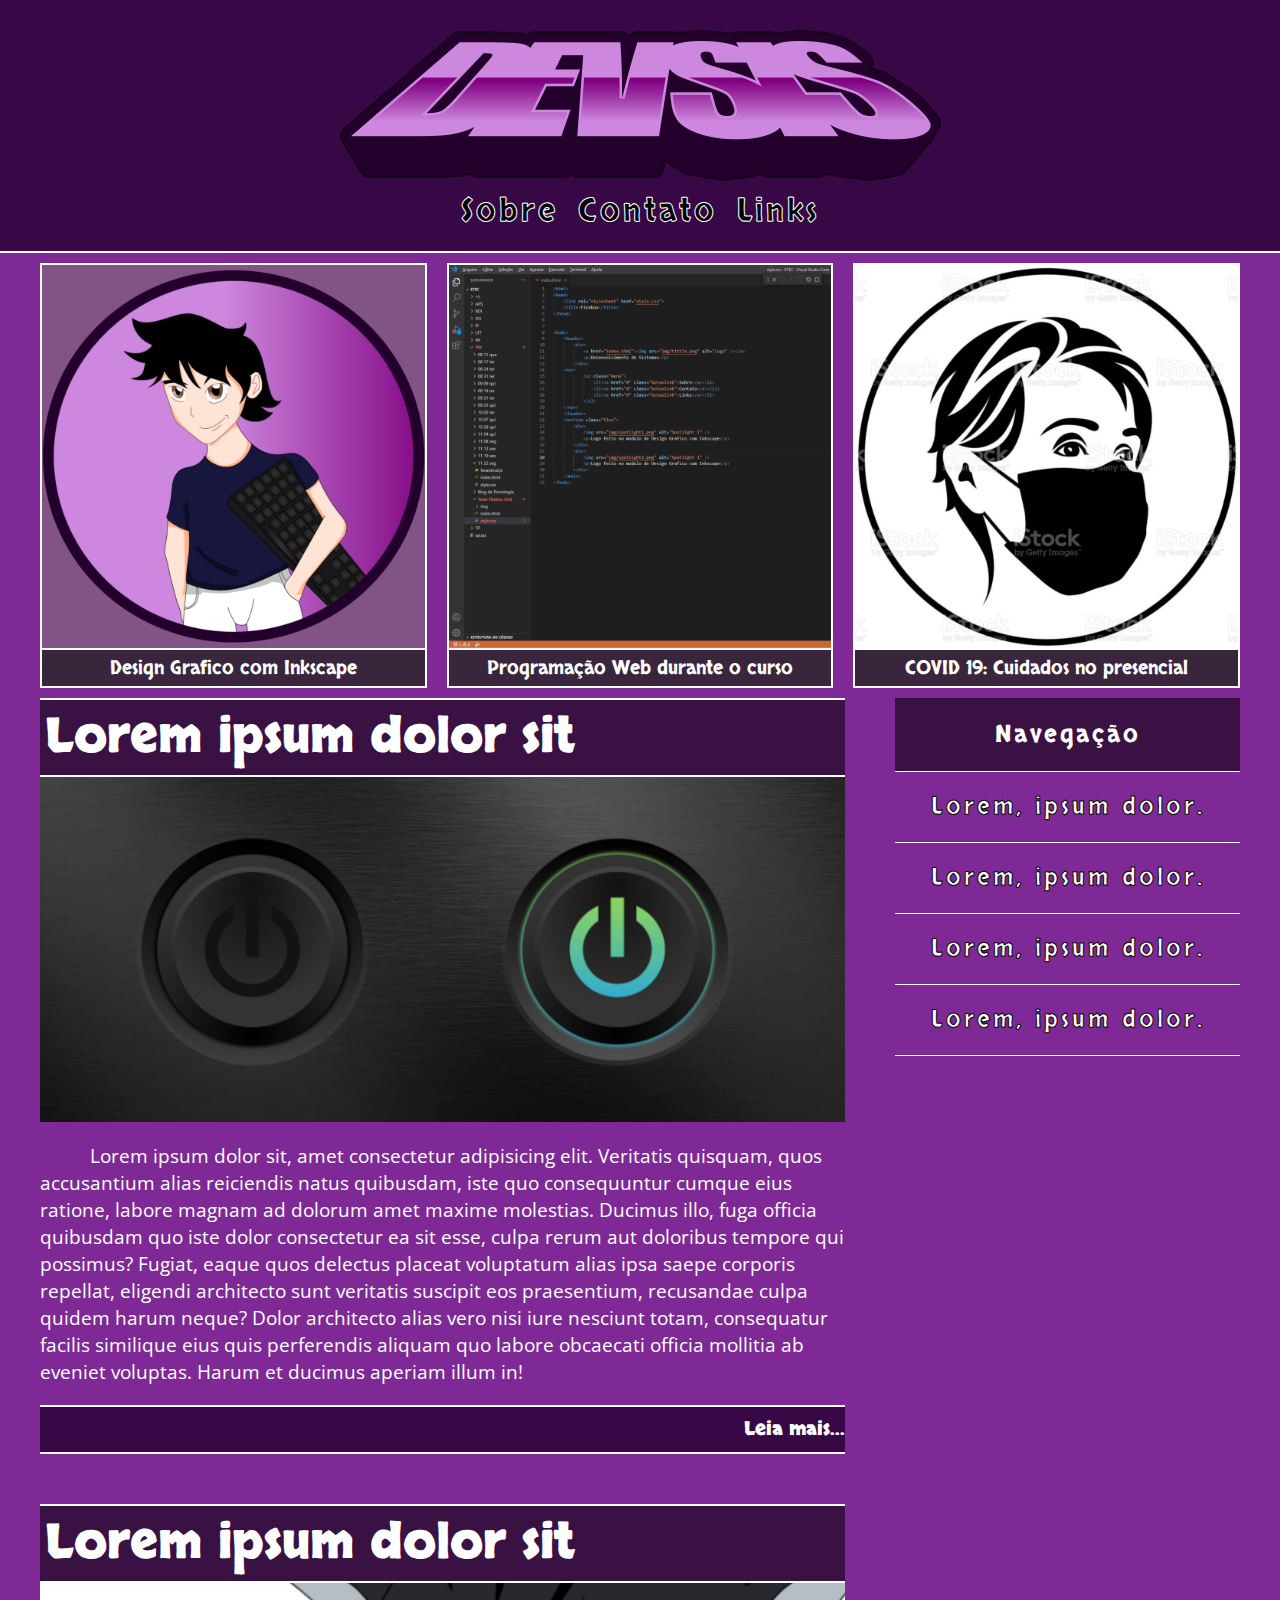
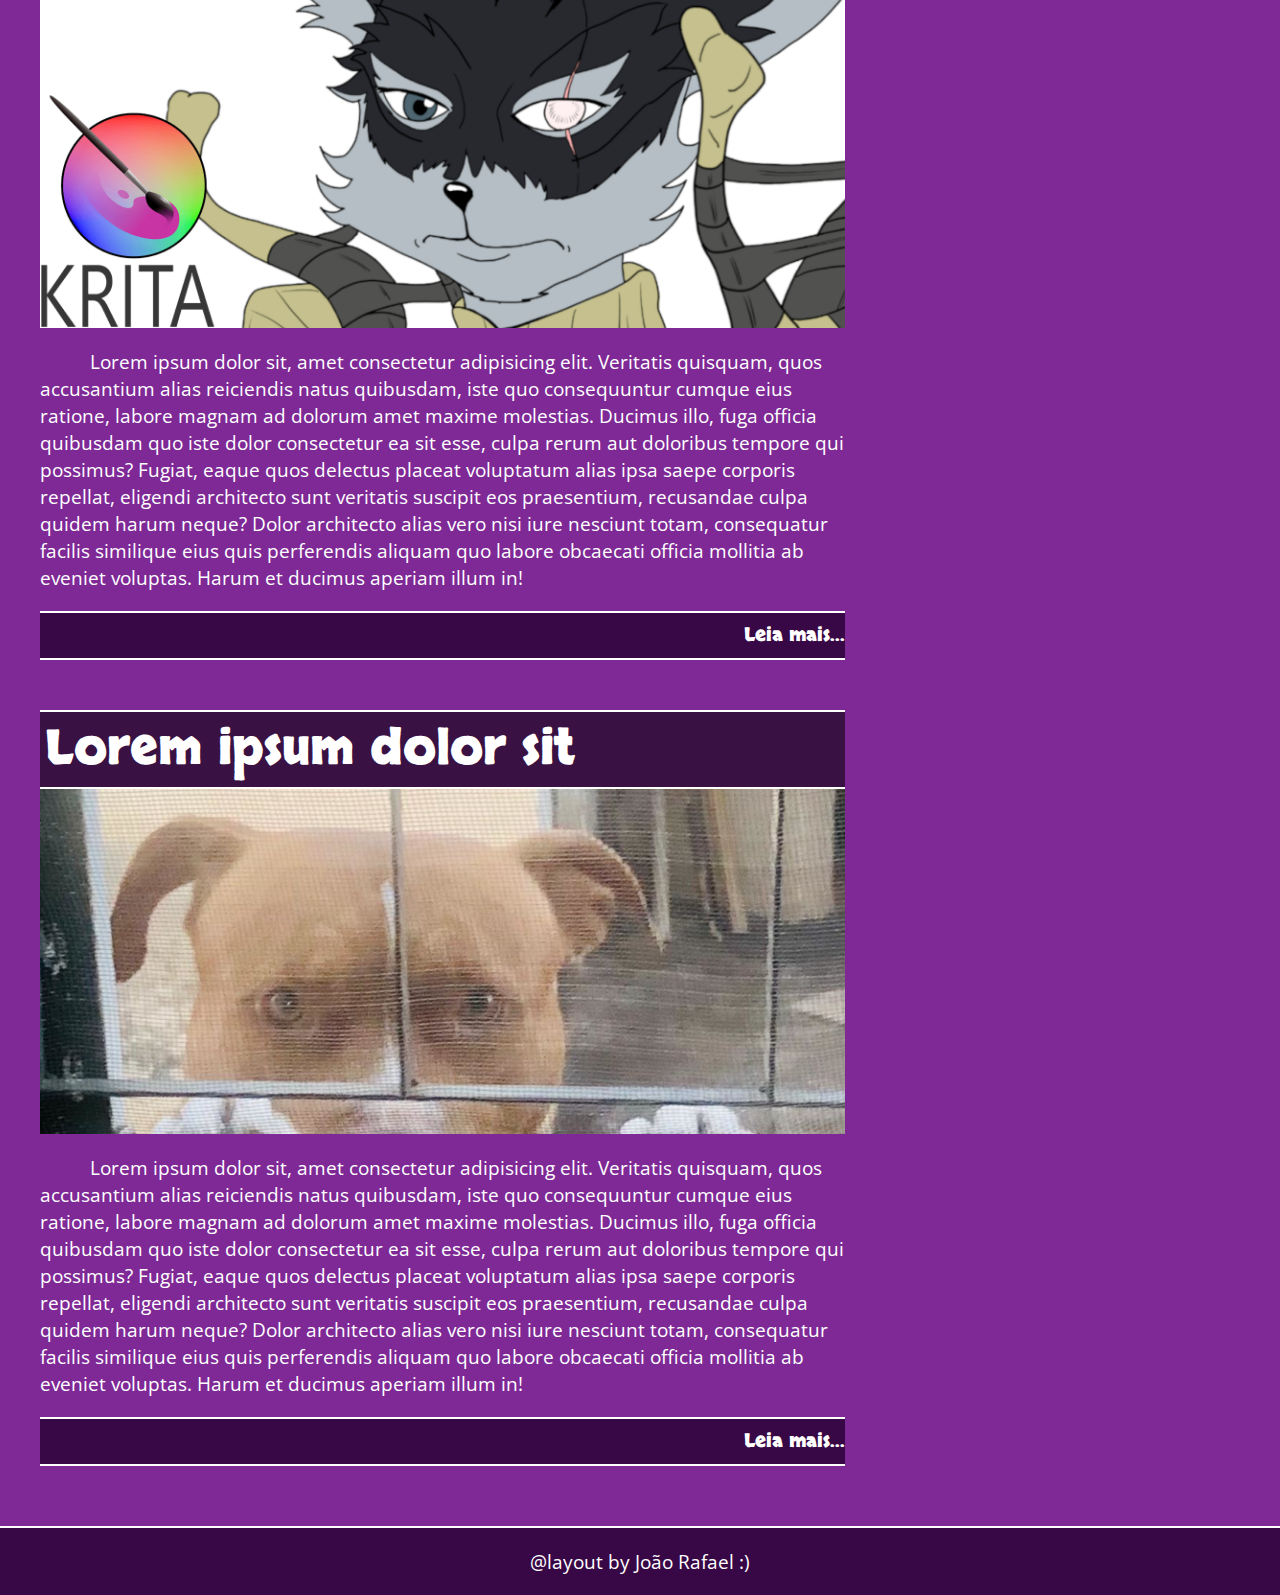
<file: index.html>
<!DOCTYPE html>
<html lang=”pt-br”>
<head>
	<link rel="stylesheet" href="style.css">
	<link rel="preconnect" href="https://fonts.googleapis.com">
	<link rel="preconnect" href="https://fonts.gstatic.com" crossorigin>
	<link href="https://fonts.googleapis.com/css2?family=Skranji:wght@400;700&display=swap" rel="stylesheet">
	<meta http-equiv="Content-Type" content="text/html; charset=utf-8">
	<link rel="preconnect" href="https://fonts.googleapis.com">
	<link rel="preconnect" href="https://fonts.gstatic.com" crossorigin>
	<link href="https://fonts.googleapis.com/css2?family=Open+Sans&display=swap" rel="stylesheet">
	<title>DEVSIS Home</title>
</head>


<body>
    
	<header>
	<div class="topo">
		<a href="index.html"><img src="img/tittle.png" alt="Logo" /></a>				
		<ul class="menu">
			<li><a href="#" class="botaolink">Sobre</a></li>
			<li><a href="contato.html" class="botaolink">Contato</a></li>
			<li><a href="#" class="botaolink">Links</a></li>
		</ul>		
	</div>	
	</header>
	<section>
	<div class="flex">
		<div>
			<a href="aulainkscape.html"><img src="img/spotlight1.png" alt="Spotlight 1" />
			<p>Design Grafico com Inkscape</p></a>
		</div>
		<div>
			<a href="#"><img src="img/spotlight2.png" alt="Spotlight 2" />
			<p>Programação Web durante o curso</p></a>
		</div>
		<div>
			<a href="#"><img src="img/spotlight3.png" alt="Spotlight 3" />
			<p>COVID 19: Cuidados no presencial</p></a>
		</div>
	</div>
	</section>
	
	<div class="conteudo">
		<div>
			<div>
				<h1>Lorem ipsum dolor sit</h1>
				<img src="img/previa01.png" alt="previa do conteudo" />				
				<p>Lorem ipsum dolor sit, amet consectetur adipisicing elit. Veritatis quisquam, quos accusantium alias reiciendis natus quibusdam, iste quo consequuntur cumque eius ratione, labore magnam ad dolorum amet maxime molestias. Ducimus illo, fuga officia quibusdam quo iste dolor consectetur ea sit esse, culpa rerum aut doloribus tempore qui possimus? Fugiat, eaque quos delectus placeat voluptatum alias ipsa saepe corporis repellat, eligendi architecto sunt veritatis suscipit eos praesentium, recusandae culpa quidem harum neque? Dolor architecto alias vero nisi iure nesciunt totam, consequatur facilis similique eius quis perferendis aliquam quo labore obcaecati officia mollitia ab eveniet voluptas. Harum et ducimus aperiam illum in!</p>
				<h2><a href="aulainkscape.html">Leia mais...</a></h2>
			</div>
			<div>
				<h1>Lorem ipsum dolor sit</h1>
				<img src="img/previa02.png" alt="previa do conteudo" />
				<p>Lorem ipsum dolor sit, amet consectetur adipisicing elit. Veritatis quisquam, quos accusantium alias reiciendis natus quibusdam, iste quo consequuntur cumque eius ratione, labore magnam ad dolorum amet maxime molestias. Ducimus illo, fuga officia quibusdam quo iste dolor consectetur ea sit esse, culpa rerum aut doloribus tempore qui possimus? Fugiat, eaque quos delectus placeat voluptatum alias ipsa saepe corporis repellat, eligendi architecto sunt veritatis suscipit eos praesentium, recusandae culpa quidem harum neque? Dolor architecto alias vero nisi iure nesciunt totam, consequatur facilis similique eius quis perferendis aliquam quo labore obcaecati officia mollitia ab eveniet voluptas. Harum et ducimus aperiam illum in!</p>
				<h2><a href="aulakrita.html">Leia mais...</a></h2>
			</div>
			<div>
				<h1>Lorem ipsum dolor sit</h1>
				<img src="img/previa03.png" alt="previa do conteudo" />
				<p>Lorem ipsum dolor sit, amet consectetur adipisicing elit. Veritatis quisquam, quos accusantium alias reiciendis natus quibusdam, iste quo consequuntur cumque eius ratione, labore magnam ad dolorum amet maxime molestias. Ducimus illo, fuga officia quibusdam quo iste dolor consectetur ea sit esse, culpa rerum aut doloribus tempore qui possimus? Fugiat, eaque quos delectus placeat voluptatum alias ipsa saepe corporis repellat, eligendi architecto sunt veritatis suscipit eos praesentium, recusandae culpa quidem harum neque? Dolor architecto alias vero nisi iure nesciunt totam, consequatur facilis similique eius quis perferendis aliquam quo labore obcaecati officia mollitia ab eveniet voluptas. Harum et ducimus aperiam illum in!</p>
				<h2><a href="#">Leia mais...</a></h2>
			</div>
		</div>
		
		<div class="navigate">
				<ul>
					<li>Navegação</li>
					<li><a href="#">Lorem, ipsum dolor.</a></li>
					<li><a href="#">Lorem, ipsum dolor.</a></li>
					<li><a href="#">Lorem, ipsum dolor.</a></li>
					<li><a href="#">Lorem, ipsum dolor.</a></li>
				</ul>
		</div>
	</div>
	<footer>
		@layout by João Rafael :)
	</footer>
</body>
</file>
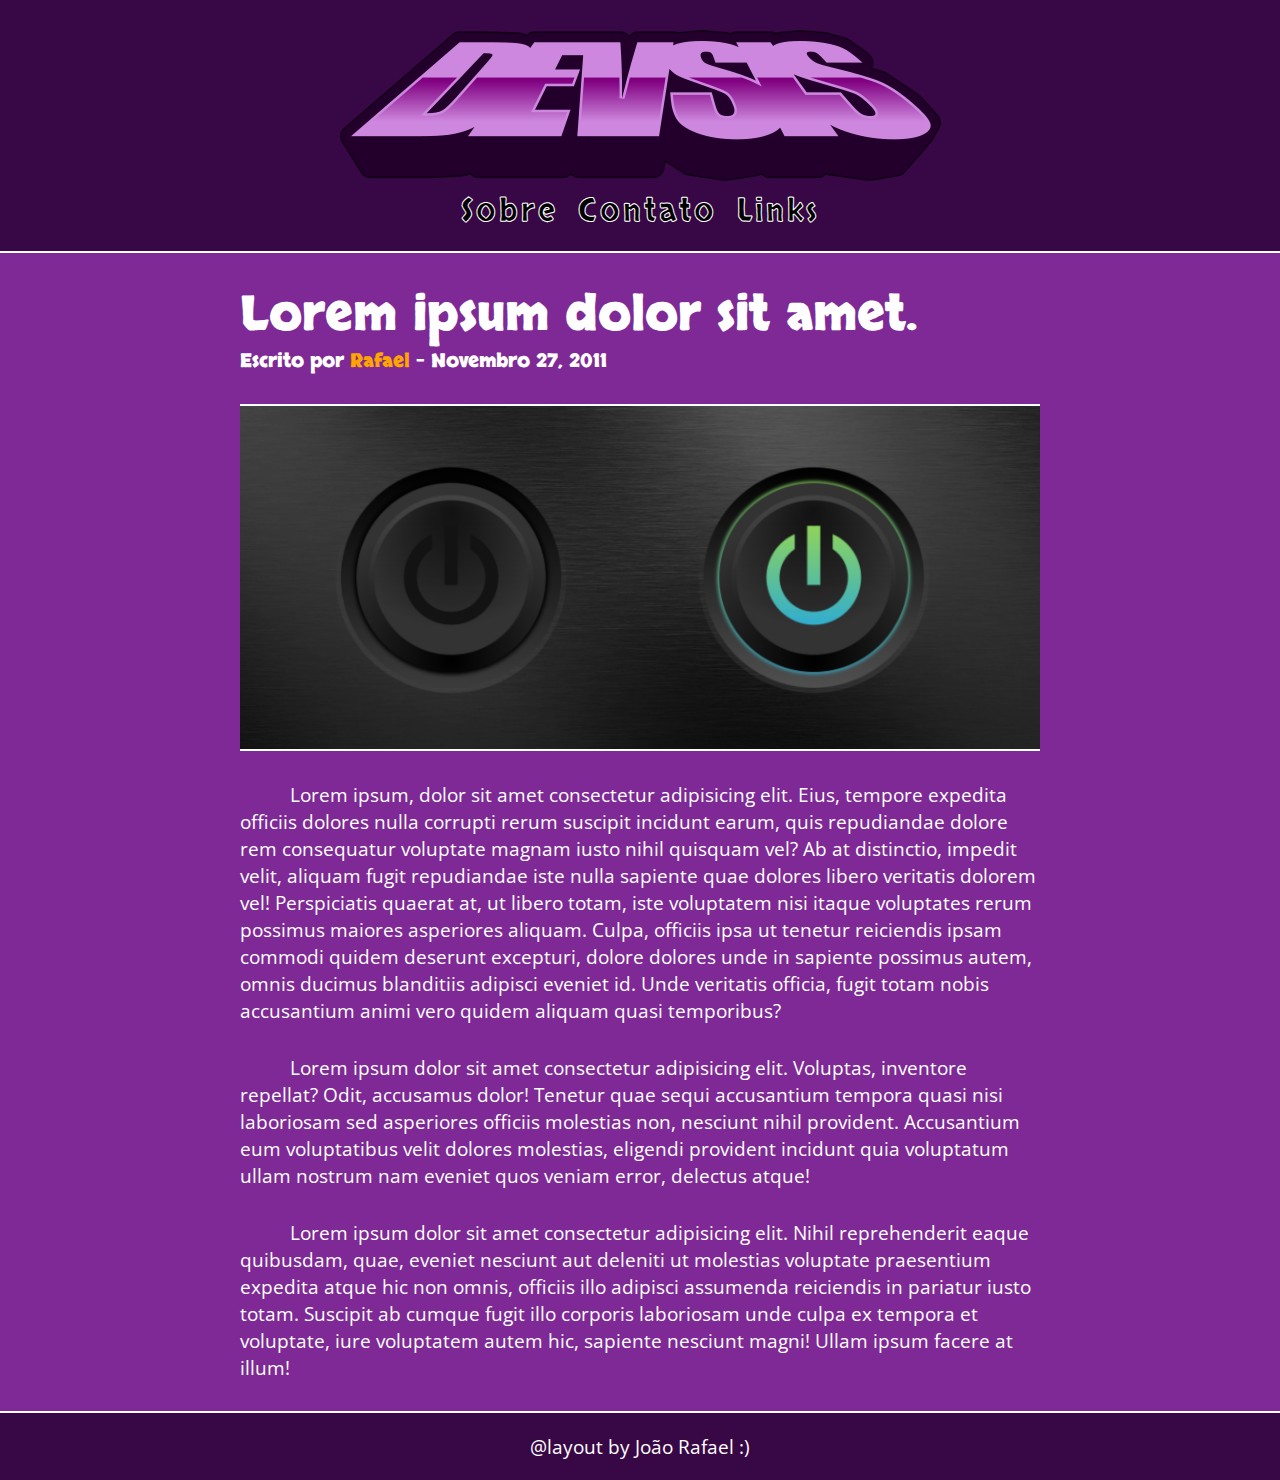
<file: aulainkscape.html>
<!DOCTYPE html>
<html lang=”pt-br”>
<head>
	<link rel="stylesheet" href="style.css">
	<link rel="preconnect" href="https://fonts.googleapis.com">
	<link rel="preconnect" href="https://fonts.gstatic.com" crossorigin>
	<link href="https://fonts.googleapis.com/css2?family=Skranji:wght@400;700&display=swap" rel="stylesheet">
	<link rel="preconnect" href="https://fonts.gstatic.com" crossorigin>
	<link href="https://fonts.googleapis.com/css2?family=Open+Sans&display=swap" rel="stylesheet">
	<meta http-equiv="Content-Type" content="text/html; charset=utf-8">
	<link rel="stylesheet" href="style.css">
	<title>DEV SIS - Inkscape</title>
</head>


<body>
    
	<header>
	<div class="topo">
		<a href="index.html"><img src="img/tittle.png" alt="Logo" /></a>				
		<ul class="menu">
			<li><a href="#" class="botaolink">Sobre</a></li>
			<li><a href="contato.html" class="botaolink">Contato</a></li>
			<li><a href="#" class="botaolink">Links</a></li>
		</ul>		
	</div>	
	</header>

    <div class="conteudopg">
    	<h1>Lorem ipsum dolor sit amet.</h1>
        <h2>Escrito por <span class="autor"><a href="#">Rafael</a></span> - Novembro 27, 2011</h2>
        <img src="img/previa01.png" alt="imagem inkscape" />
        <p>Lorem ipsum, dolor sit amet consectetur adipisicing elit. Eius, tempore expedita officiis dolores nulla corrupti rerum suscipit incidunt earum, quis repudiandae dolore rem consequatur voluptate magnam iusto nihil quisquam vel? Ab at distinctio, impedit velit, aliquam fugit repudiandae iste nulla sapiente quae dolores libero veritatis dolorem vel! Perspiciatis quaerat at, ut libero totam, iste voluptatem nisi itaque voluptates rerum possimus maiores asperiores aliquam. Culpa, officiis ipsa ut tenetur reiciendis ipsam commodi quidem deserunt excepturi, dolore dolores unde in sapiente possimus autem, omnis ducimus blanditiis adipisci eveniet id. Unde veritatis officia, fugit totam nobis accusantium animi vero quidem aliquam quasi temporibus?</p>	
        <p>Lorem ipsum dolor sit amet consectetur adipisicing elit. Voluptas, inventore repellat? Odit, accusamus dolor! Tenetur quae sequi accusantium tempora quasi nisi laboriosam sed asperiores officiis molestias non, nesciunt nihil provident. Accusantium eum voluptatibus velit dolores molestias, eligendi provident incidunt quia voluptatum ullam nostrum nam eveniet quos veniam error, delectus atque!</p>
        <p>Lorem ipsum dolor sit amet consectetur adipisicing elit. Nihil reprehenderit eaque quibusdam, quae, eveniet nesciunt aut deleniti ut molestias voluptate praesentium expedita atque hic non omnis, officiis illo adipisci assumenda reiciendis in pariatur iusto totam. Suscipit ab cumque fugit illo corporis laboriosam unde culpa ex tempora et voluptate, iure voluptatem autem hic, sapiente nesciunt magni! Ullam ipsum facere at illum!</p>
    </div>
	
	<footer>
		@layout by João Rafael :)
	</footer>
</body>
</file>
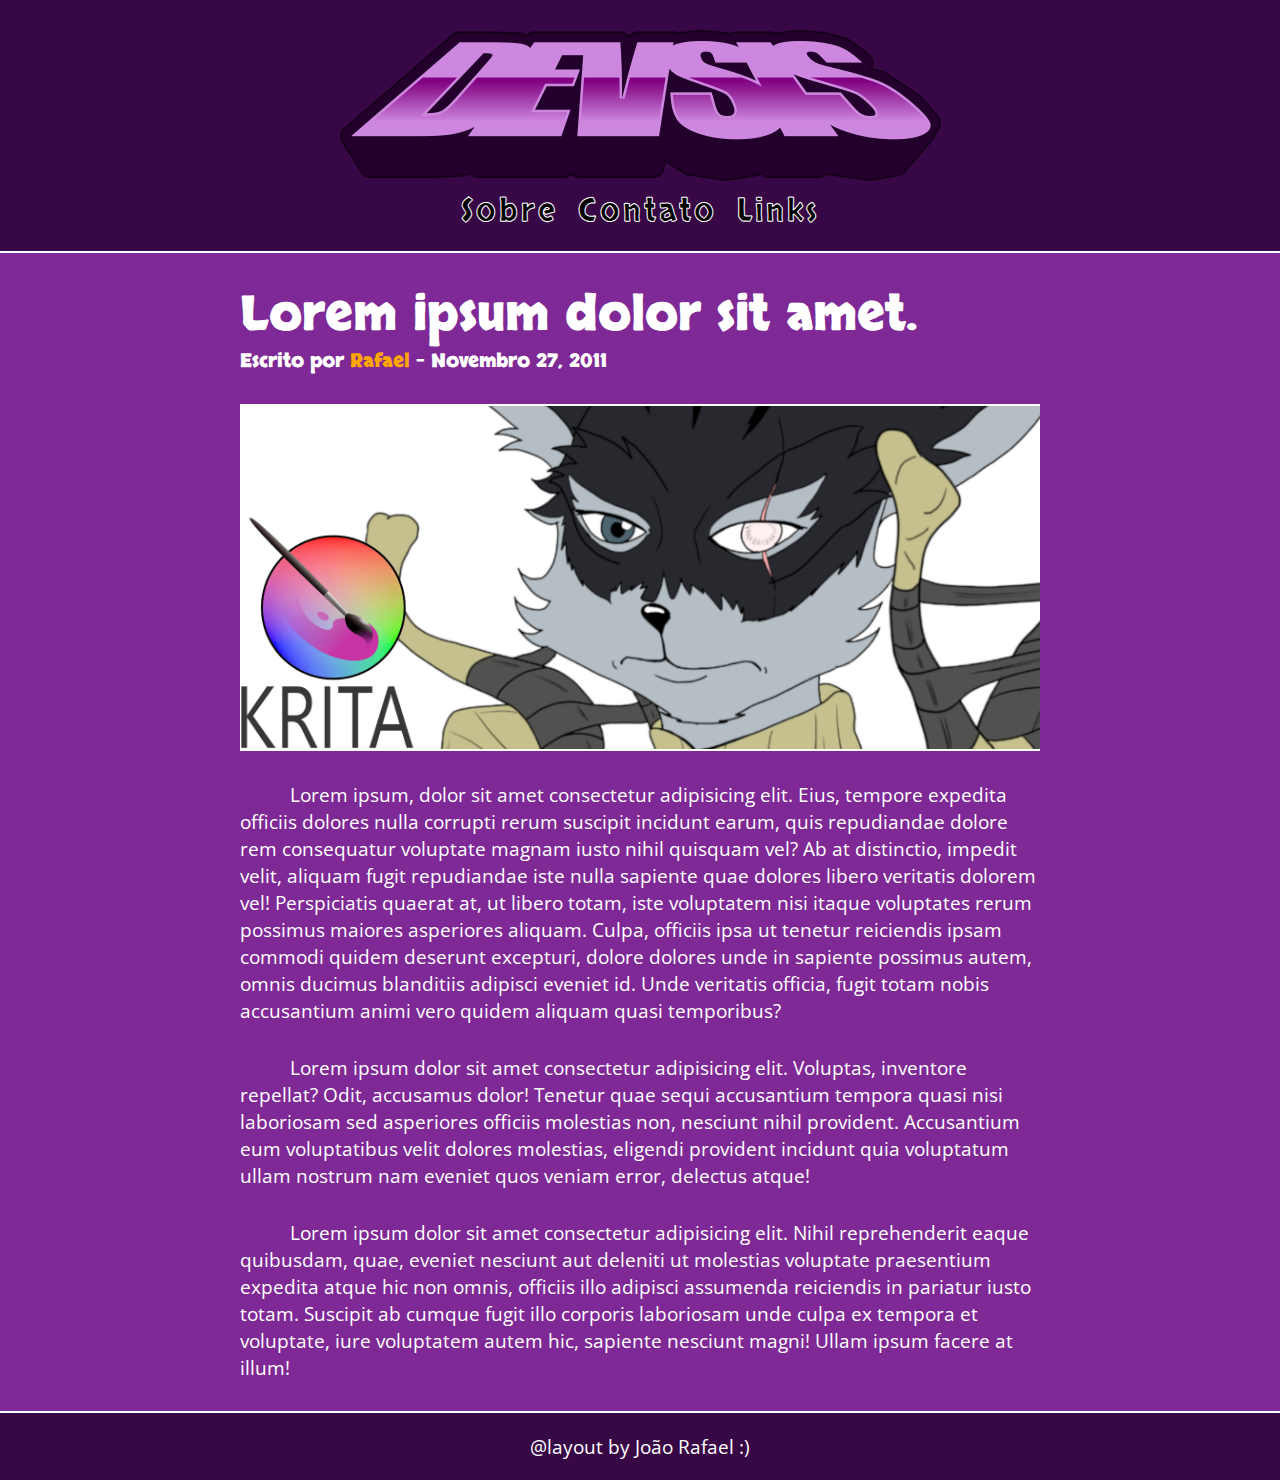
<file: aulakrita.html>
<!DOCTYPE html>
<html lang=”pt-br”>
<head>
	<link rel="stylesheet" href="style.css">
	<link rel="preconnect" href="https://fonts.googleapis.com">
	<link rel="preconnect" href="https://fonts.gstatic.com" crossorigin>
	<link href="https://fonts.googleapis.com/css2?family=Skranji:wght@400;700&display=swap" rel="stylesheet">
	<link rel="preconnect" href="https://fonts.gstatic.com" crossorigin>
	<link href="https://fonts.googleapis.com/css2?family=Open+Sans&display=swap" rel="stylesheet">
	<meta http-equiv="Content-Type" content="text/html; charset=utf-8">
	<link rel="stylesheet" href="style.css">
	<title>DEV SIS - Inkscape</title>
</head>


<body>
    
	<header>
	<div class="topo">
		<a href="index.html"><img src="img/tittle.png" alt="Logo" /></a>				
		<ul class="menu">
			<li><a href="#" class="botaolink">Sobre</a></li>
			<li><a href="contato.html" class="botaolink">Contato</a></li>
			<li><a href="#" class="botaolink">Links</a></li>
		</ul>		
	</div>	
	</header>

    <div class="conteudopg">
    	<h1>Lorem ipsum dolor sit amet.</h1>
        <h2>Escrito por <span class="autor"><a href="#">Rafael</a></span> - Novembro 27, 2011</h2>
        <img src="img/previa02.png" alt="imagem inkscape" />
        <p>Lorem ipsum, dolor sit amet consectetur adipisicing elit. Eius, tempore expedita officiis dolores nulla corrupti rerum suscipit incidunt earum, quis repudiandae dolore rem consequatur voluptate magnam iusto nihil quisquam vel? Ab at distinctio, impedit velit, aliquam fugit repudiandae iste nulla sapiente quae dolores libero veritatis dolorem vel! Perspiciatis quaerat at, ut libero totam, iste voluptatem nisi itaque voluptates rerum possimus maiores asperiores aliquam. Culpa, officiis ipsa ut tenetur reiciendis ipsam commodi quidem deserunt excepturi, dolore dolores unde in sapiente possimus autem, omnis ducimus blanditiis adipisci eveniet id. Unde veritatis officia, fugit totam nobis accusantium animi vero quidem aliquam quasi temporibus?</p>	
        <p>Lorem ipsum dolor sit amet consectetur adipisicing elit. Voluptas, inventore repellat? Odit, accusamus dolor! Tenetur quae sequi accusantium tempora quasi nisi laboriosam sed asperiores officiis molestias non, nesciunt nihil provident. Accusantium eum voluptatibus velit dolores molestias, eligendi provident incidunt quia voluptatum ullam nostrum nam eveniet quos veniam error, delectus atque!</p>
        <p>Lorem ipsum dolor sit amet consectetur adipisicing elit. Nihil reprehenderit eaque quibusdam, quae, eveniet nesciunt aut deleniti ut molestias voluptate praesentium expedita atque hic non omnis, officiis illo adipisci assumenda reiciendis in pariatur iusto totam. Suscipit ab cumque fugit illo corporis laboriosam unde culpa ex tempora et voluptate, iure voluptatem autem hic, sapiente nesciunt magni! Ullam ipsum facere at illum!</p>
    </div>
	
	<footer>
		@layout by João Rafael :)
	</footer>
</body>
</file>
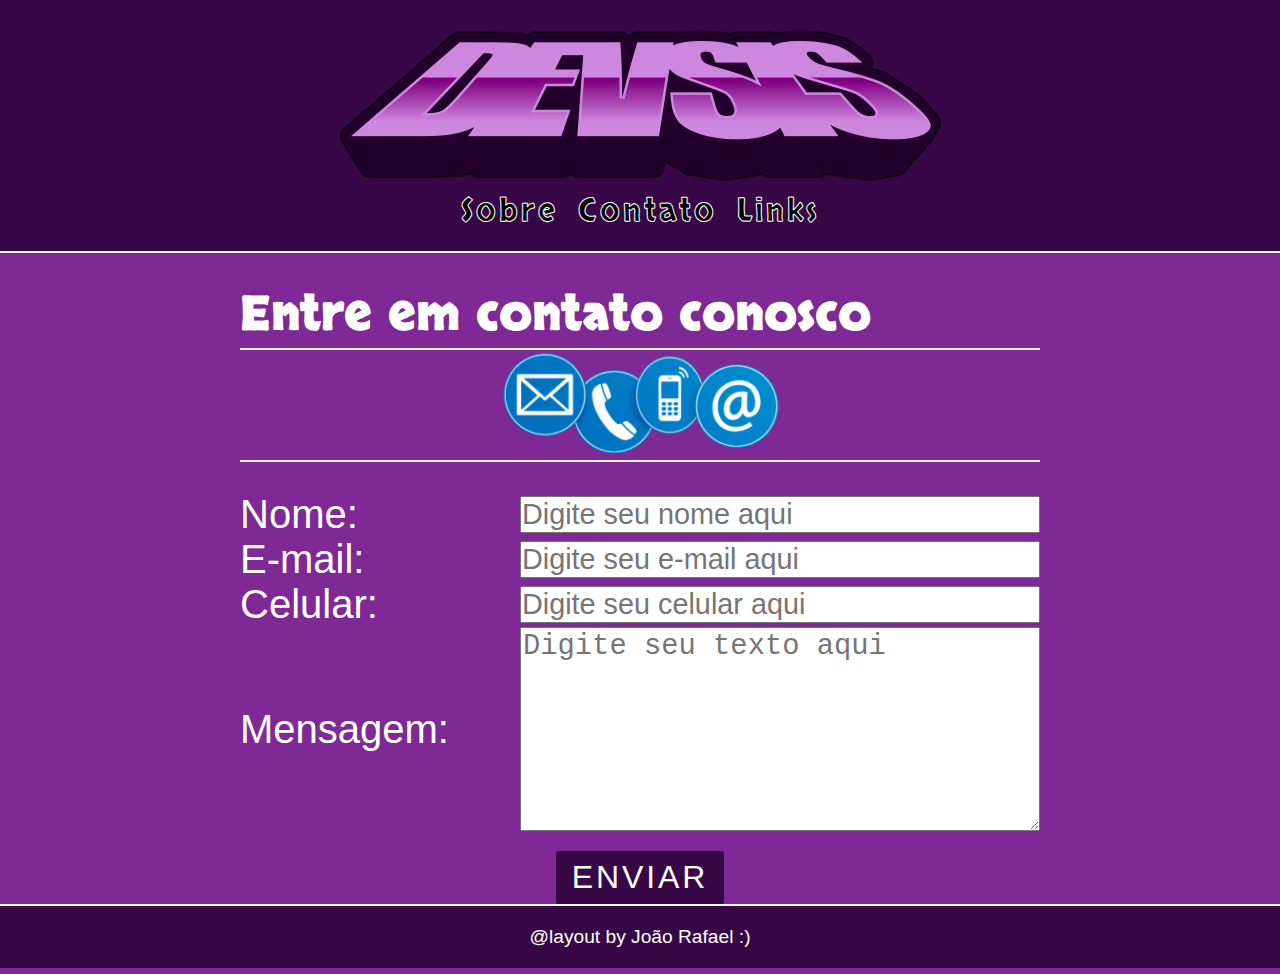
<file: contato.html>
﻿<!DOCTYPE html>
<html lang=”pt-br”>
<head>
	<link rel="stylesheet" href="style.css">
	<link rel="preconnect" href="https://fonts.googleapis.com">
	<link rel="preconnect" href="https://fonts.gstatic.com" crossorigin>
	<link href="https://fonts.googleapis.com/css2?family=Skranji:wght@400;700&display=swap" rel="stylesheet">
	<meta http-equiv="Content-Type" content="text/html; charset=utf-8">
	<link rel="stylesheet" href="style.css">
	<title>DEV SIS - Contato</title>
</head>


<body>
    
	<header>
	<div class="topo">
		<a href="index.html"><img src="img/tittle.png" alt="Logo" /></a>				
		<ul class="menu">
			<li><a href="#" class="botaolink">Sobre</a></li>
			<li><a href="contato.html" class="botaolink">Contato</a></li>
			<li><a href="#" class="botaolink">Links</a></li>
		</ul>		
	</div>	
	</header>

	<div class="conteudopg">
		<h1>Entre em contato conosco</h1>
            <img src="img/contato.png" alt="previa do conteudo" />
			<form  class="flex-outer">
				<div>
					<label for="name">Nome:</label>
					<input type="text" id="name" placeholder="Digite seu nome aqui"/>
				</div>
				<div>
					<label for="email">E-mail:</label>
					<input type="email" id="email" placeholder="Digite seu e-mail aqui"/>
				</div>
				<div>
					<label for="cel">Celular:</label>
					<input type="cel" id="tel" placeholder="Digite seu celular aqui"/>
				</div>
				<div>
					<label for="mensagem">Mensagem:</label>
					<textarea rows="6" type="text" id="mensagem" placeholder="Digite seu texto aqui" ></textarea>
				</div>
				<div>
					<button type="submit">Enviar</button>
				</div>				
			</form>
	</div>

	<footer>
		@layout by João Rafael :)
	</footer>
</body>
</file>
<file: style.css>
:root {
    --main-color:#7e2996;
    --second-color:#380745;
    --third-color:white;
    --darktr-color:#0000008c;
    --lightr-color:#8579798c;
    --autor-color:orange;
}

body, ul, li, p, h1, h2,form, label, input, button {
    margin:0px;
    padding:0px;
    list-style: none;
    font-size: 1.2rem;
    color: var(--third-color);
    font-family: 'Open Sans', sans-serif;
}

h1 {
    font-size: 3rem;
}

body {
    background-color:var(--main-color);
    display:flex;
    flex-flow:column;
    min-height: 100vh;
}

a {
    text-decoration: none;
    color: var(--third-color);
}

img {
    max-width:100%;
    margin:0;
    padding:0;
    display:block;
}

header {
    background-color:var(--second-color);
    border-bottom: 2px solid var(--third-color);;
}

.topo {
    max-width: 1200px;
    margin:0 auto;
    display:flex;
    flex-flow:column;   
    align-items:center;
    padding:30px;
    gap:20px;
}

.menu {
    display:flex;
}

.menu a {
    display:block;
    padding:0 10px;
    font-family: 'Skranji', cursive;
    font-size: 2rem;
    letter-spacing: 3px;
    font-style: bold;
    line-height: 20px;
    color: #000000;
    -webkit-text-stroke-width: 1px;
    -webkit-text-stroke-color:var(--third-color);
    
}

.menu a:hover {
    font-size: 2.5rem;
}

.flex {
    max-width: 1200px;
    margin:0 auto;
    display:flex;
    padding-top:10px;
    gap:20px;
}

.flex > div {
    flex:1 1 200px;
    background-color: var(--lightr-color);
    border:2px solid var(--third-color);
    
}

.flex p {
    font-family: 'Skranji', cursive;
    background-color: var(--darktr-color);    
    padding: 5px;
    text-align: center;
    border-top:2px solid var(--third-color);
    display:block;
}
.conteudo {
    max-width: 1200px;
    margin:0 auto;
    display:flex;
    justify-content: space-between;
    padding:10px;
    gap: 50px;
}
.conteudo > div:nth-child(1) {
    flex: 1 1 70%;
    
}
.conteudo > div:nth-child(2) {
    flex: 1 1 30%;    
}
.conteudo img {
    border-top:2px solid var(--third-color);
}
.conteudo h1 {
    border-top:2px solid var(--third-color);;
    background-color: var(--darktr-color);
    padding: 5px;
    font-family: 'Skranji', cursive;
}
.conteudo p {
    padding:20px 0;
    text-indent:50px;
    width:100%;
}
.conteudo h2 {
    text-align:right;
    margin-bottom:50px;
    background-color:var(--second-color);
    border-top:2px solid var(--third-color);;
    border-bottom:2px solid var(--third-color);;
    padding:10px 0;
    line-height: 25px;
    font-family: 'Skranji', cursive;
    display: block;
}
.conteudo h2:hover {
    font-size: 1.8rem;
}
.conteudo ul {
    text-align: center;
}
.conteudo li {
    padding: 20px;
    border-bottom:1px solid var(--third-color);;
    font-size: 1.5rem;
    letter-spacing: 3px;
    font-family: 'Skranji', cursive;
}
.conteudo li:nth-child(1) {
    background-color: var(--darktr-color);
}
.conteudo li:hover {
    background-color: var(--darktr-color);
}
.navigate a {
    display:block;
    line-height:30px;
    -webkit-text-stroke-width: 1px;
    -webkit-text-stroke-color: #000;
}
.navigate a:hover {
    font-size:2rem;
}
footer {
    background-color:var(--second-color);
    border-top: 2px solid var(--third-color);;
    padding:20px;
    text-align:center;
    margin-top: auto;
}
@media (max-width:980px) {
    body, ul, li, p, h1, h2, form {
        font-size: 5rem;
    }
    .flex {
        flex-wrap: wrap;
        margin:3%;
    }
    .flex img {
        display:none;
    }
     .navigate {
        display:none;
    }
    .menu a {
        font-size:3rem;
        -webkit-text-stroke-width: 0px;
        color:var(--third-color);
        font-style: bold;
    }
    .menu a:hover {
        font-size: 3rem;
    }
    .conteudo {
        margin:3%;
        display:block;
        padding:0;
        text-align:center;
    }
    .conteudo h2 {
        
        font-size:3rem;
    }
    .conteudo h2:hover {
        font-size: 3rem;
    }
    .conteudo p{
        display:none;
    }
}

/*CSS Pagina Conteudo*/

.conteudopg {
    max-width: 800px;
    margin:0 auto;
    display:flex;
    flex-flow:column wrap;
}
.conteudopg h1 {
    text-align: left;
    margin-top:30px;
    font-family: 'Skranji', cursive;
}
.conteudopg h2 {
    text-align:left;
    margin-bottom:30px;
    font-family: 'Skranji', cursive;
}
.autor a {
    color:var(--autor-color);
}
.conteudopg img {
    margin-bottom: 30px;
    border-top:2px solid var(--third-color);
    border-bottom:2px solid var(--third-color);
}
.conteudopg p {
    text-indent:50px;
    margin-bottom:30px;
}
@media (max-width:980px) {
    .conteudopg {
        max-width: 100%;
        margin:3%
    }
    .conteudopg p {
        text-indent:0px;
        margin-bottom:100px;
    }
    .conteudopg h1 {
        font-size:5rem;
    }
    .conteudopg h2 {
        font-size: 2rem;
    }
}

/*CSS Pagina Contato*/

.flex-outer > div {
    display:flex;
    flex-wrap: wrap;
    align-items: center;
}
.flex-outer > div > label {
    font-size: 2.5rem;
    flex: 1 0 200px;
    max-width: 280px;
}
.flex-outer > div > label + * {
    font-size: 1.8rem;
    flex: 1 0 280px;
    color:#000000;
}
.flex-outer > div > button {
    margin:0 auto;
    margin-top:20px;
    padding:8px 16px;
    border:none;
    background-color: var(--second-color);
    font-size: 2rem;
    text-transform: uppercase;
    letter-spacing: .09em;
    border-radius: 2px;
}
@media (max-width:980px) {
    .flex-outer > div > label {
        font-size: 3rem;
    }
    .flex-outer > div > label + * {
        font-size: 3rem;
    }
    .flex-outer > div > button {
        font-size: 5rem;
    }
}
</file>
